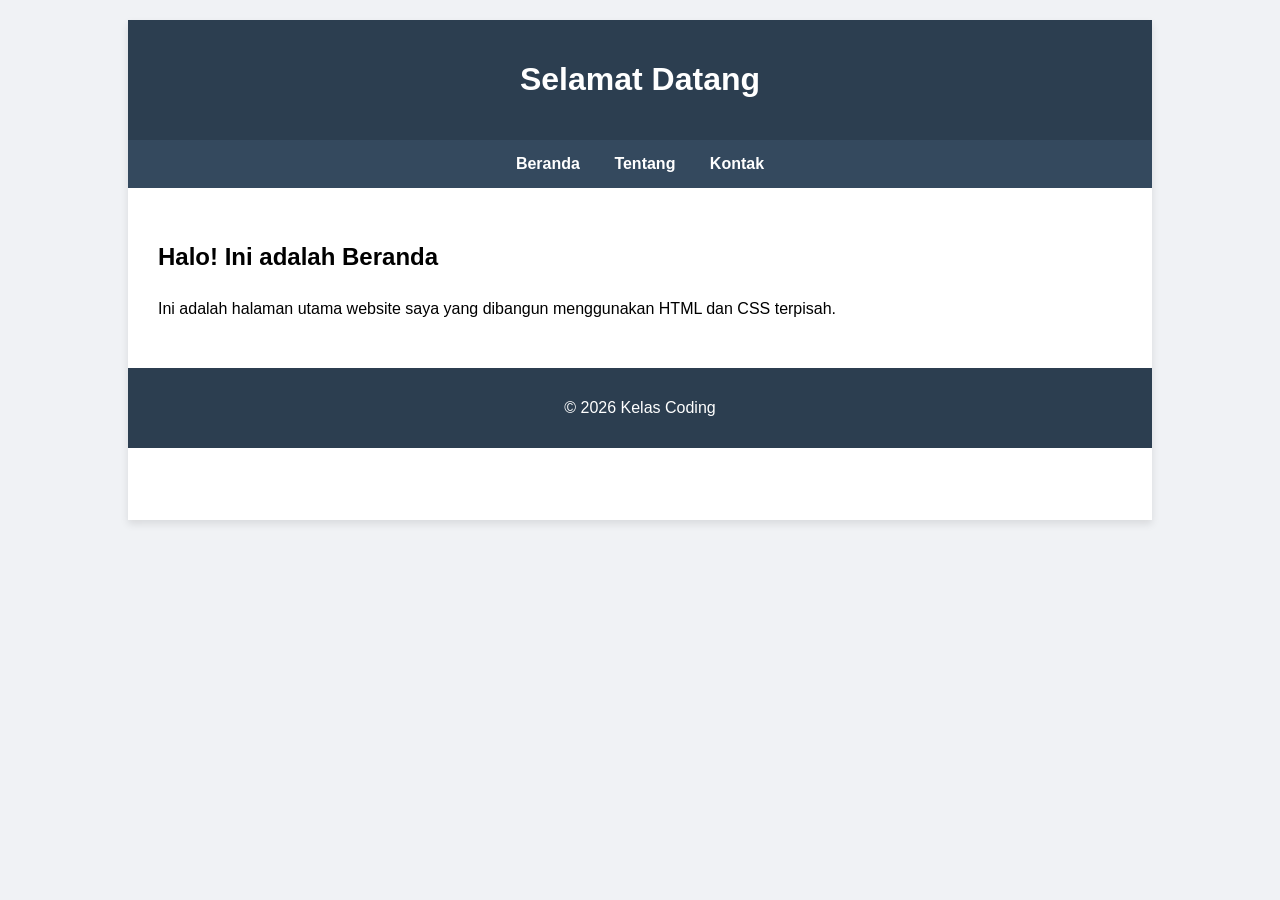
<file: index.html>
<!DOCTYPE html>
<html>
<head>
    <title>Beranda - Web Saya</title>
    <link rel="stylesheet" href="style.css">
</head>
<body>
    <div class="container">
        <header><h1>Selamat Datang</h1></header>
        <nav>
            <a href="index.html">Beranda</a>
            <a href="tentang.html">Tentang</a>
            <a href="kontak.html">Kontak</a>
        </nav>
        <main>
            <h2>Halo! Ini adalah Beranda</h2>
            <p>Ini adalah halaman utama website saya yang dibangun menggunakan HTML dan CSS terpisah.</p>
        </main>
        <footer><p>&copy; 2026 Kelas Coding</p></footer>
    </div>
</body>
</html>
</file>
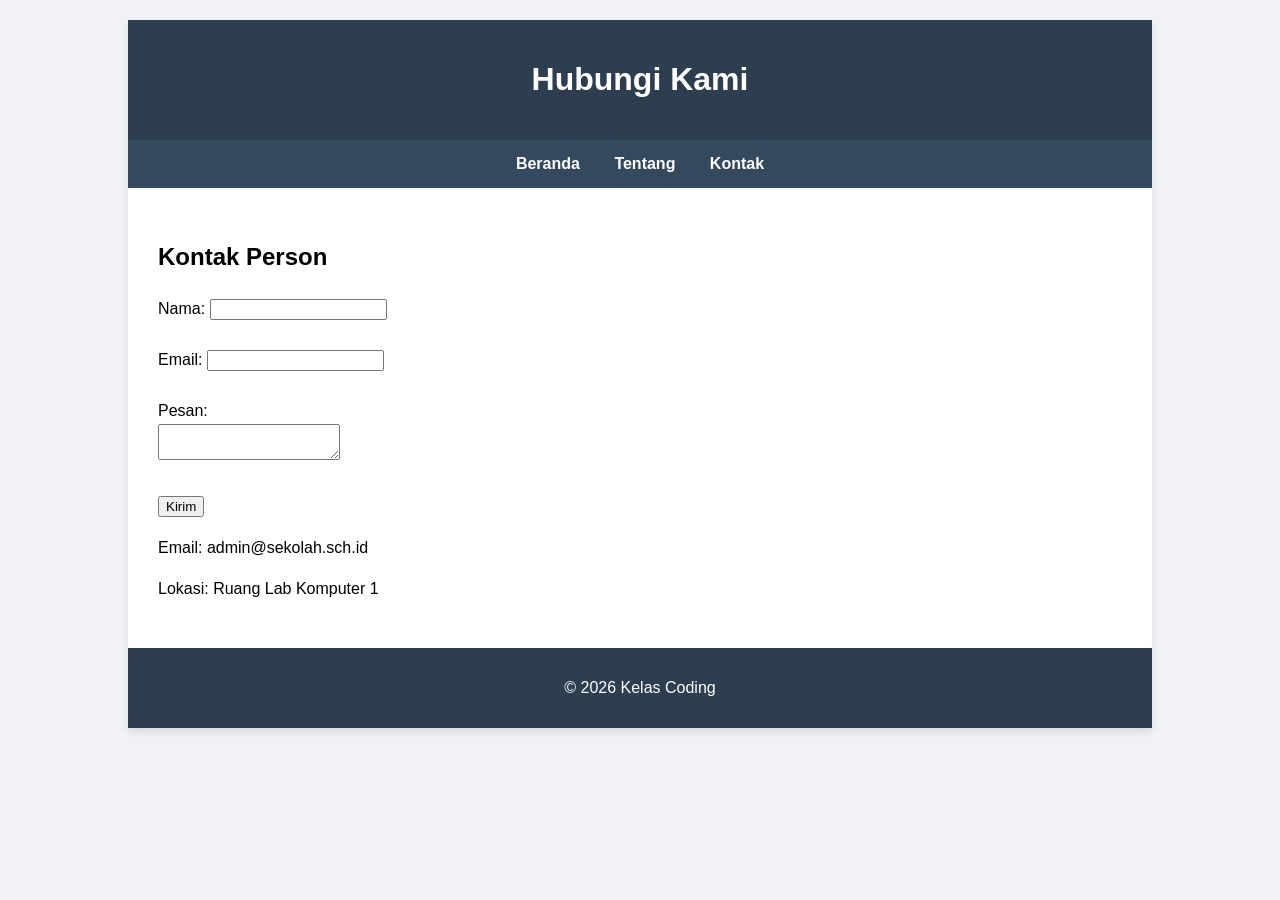
<file: kontak.html>
<!DOCTYPE html>
<html>
<head>
    <title>Kontak - Web Saya</title>
    <link rel="stylesheet" href="style.css">
</head>
<body>
    <div class="container">
        <header><h1>Hubungi Kami</h1></header>
        <nav>
            <a href="index.html">Beranda</a>
            <a href="tentang.html">Tentang</a>
            <a href="kontak.html">Kontak</a>
        </nav>
        <main>
            <h2>Kontak Person</h2>
            <p><form>
    		<label>Nama:</label>
    		<input type="text"><br><br>

    		<label>Email:</label>
    		<input type="email"><br><br>

    		<label>Pesan:</label><br>
    		<textarea></textarea><br><br>

   		<input type="submit" value="Kirim">
	</form>

	    <p>Email: admin@sekolah.sch.id</p>
            <p>Lokasi: Ruang Lab Komputer 1</p>
        </main>
        <footer><p>&copy; 2026 Kelas Coding</p></footer>
    </div>
</body>
</html>
</file>
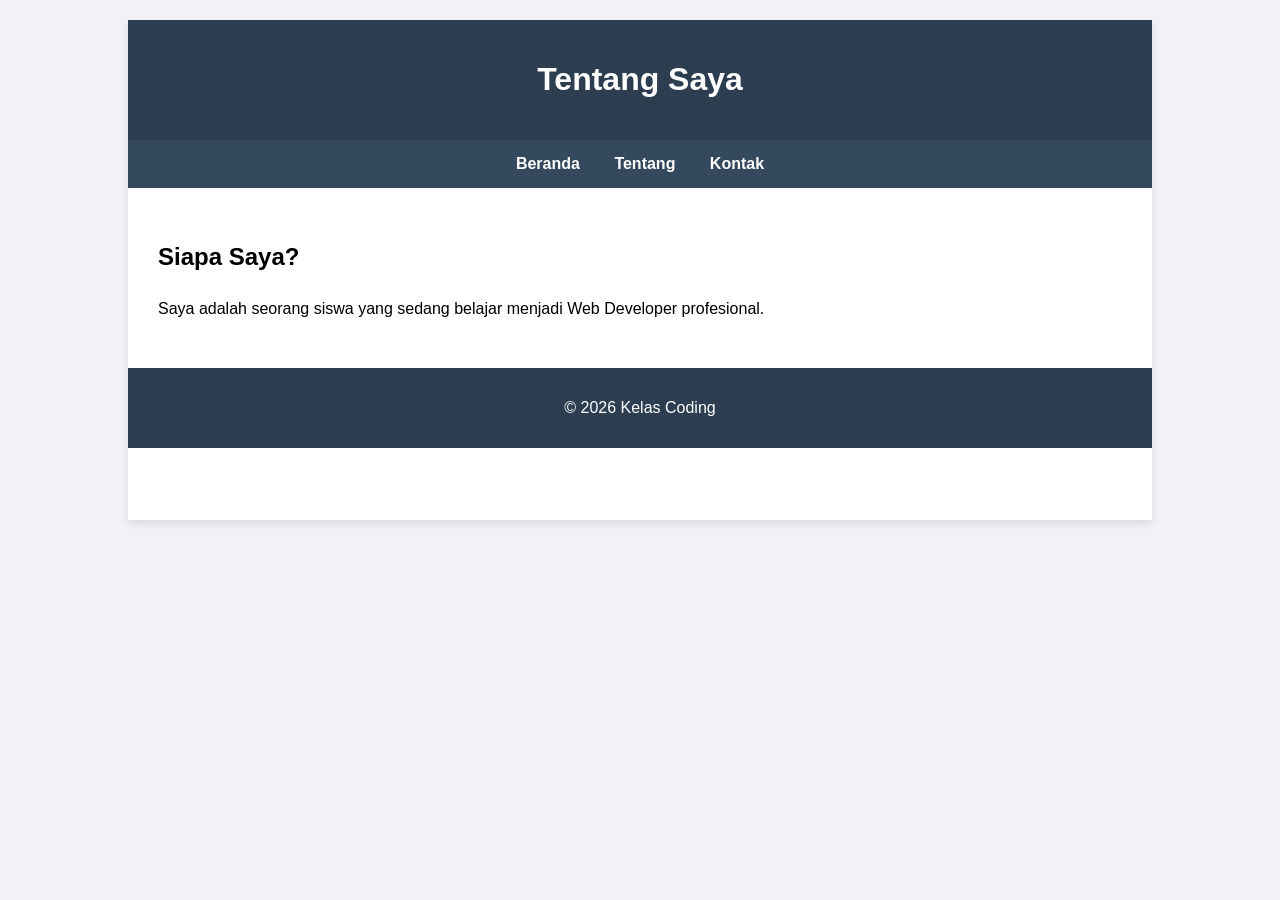
<file: tentang.html>
<!DOCTYPE html>
<html>
<head>
    <title>Tentang - Web Saya</title>
    <link rel="stylesheet" href="style.css">
</head>
<body>
    <div class="container">
        <header><h1>Tentang Saya</h1></header>
        <nav>
            <a href="index.html">Beranda</a>
            <a href="tentang.html">Tentang</a>
            <a href="kontak.html">Kontak</a>
        </nav>
        <main>
            <h2>Siapa Saya?</h2>
            <p>Saya adalah seorang siswa yang sedang belajar menjadi Web Developer profesional.</p>
        </main>
        <footer><p>&copy; 2026 Kelas Coding</p></footer>
    </div>
</body>
</html>
</file>
<file: style.css>
body {
    background-color: #f0f2f5;
    margin: 0;
    font-family: 'Segoe UI', sans-serif;
}

.container {
    width: 80%;
    margin: 20px auto;
    background-color: white;
    min-height: 500px;
    box-shadow: 0 4px 8px rgba(0,0,0,0.1);
}

header {
    background-color: #2c3e50;
    color: white;
    padding: 20px;
    text-align: center;
}

nav {
    background-color: #34495e;
    padding: 15px;
    text-align: center;
}

nav a {
    color: white;
    text-decoration: none;
    margin: 0 15px;
    font-weight: bold;
}

nav a:hover {
    color: #3498db;
}

main {
    padding: 30px;
    line-height: 1.6;
}

footer {
    text-align: center;
    padding: 15px;
    background-color: #2c3e50;
    color: white;
}
</file>
